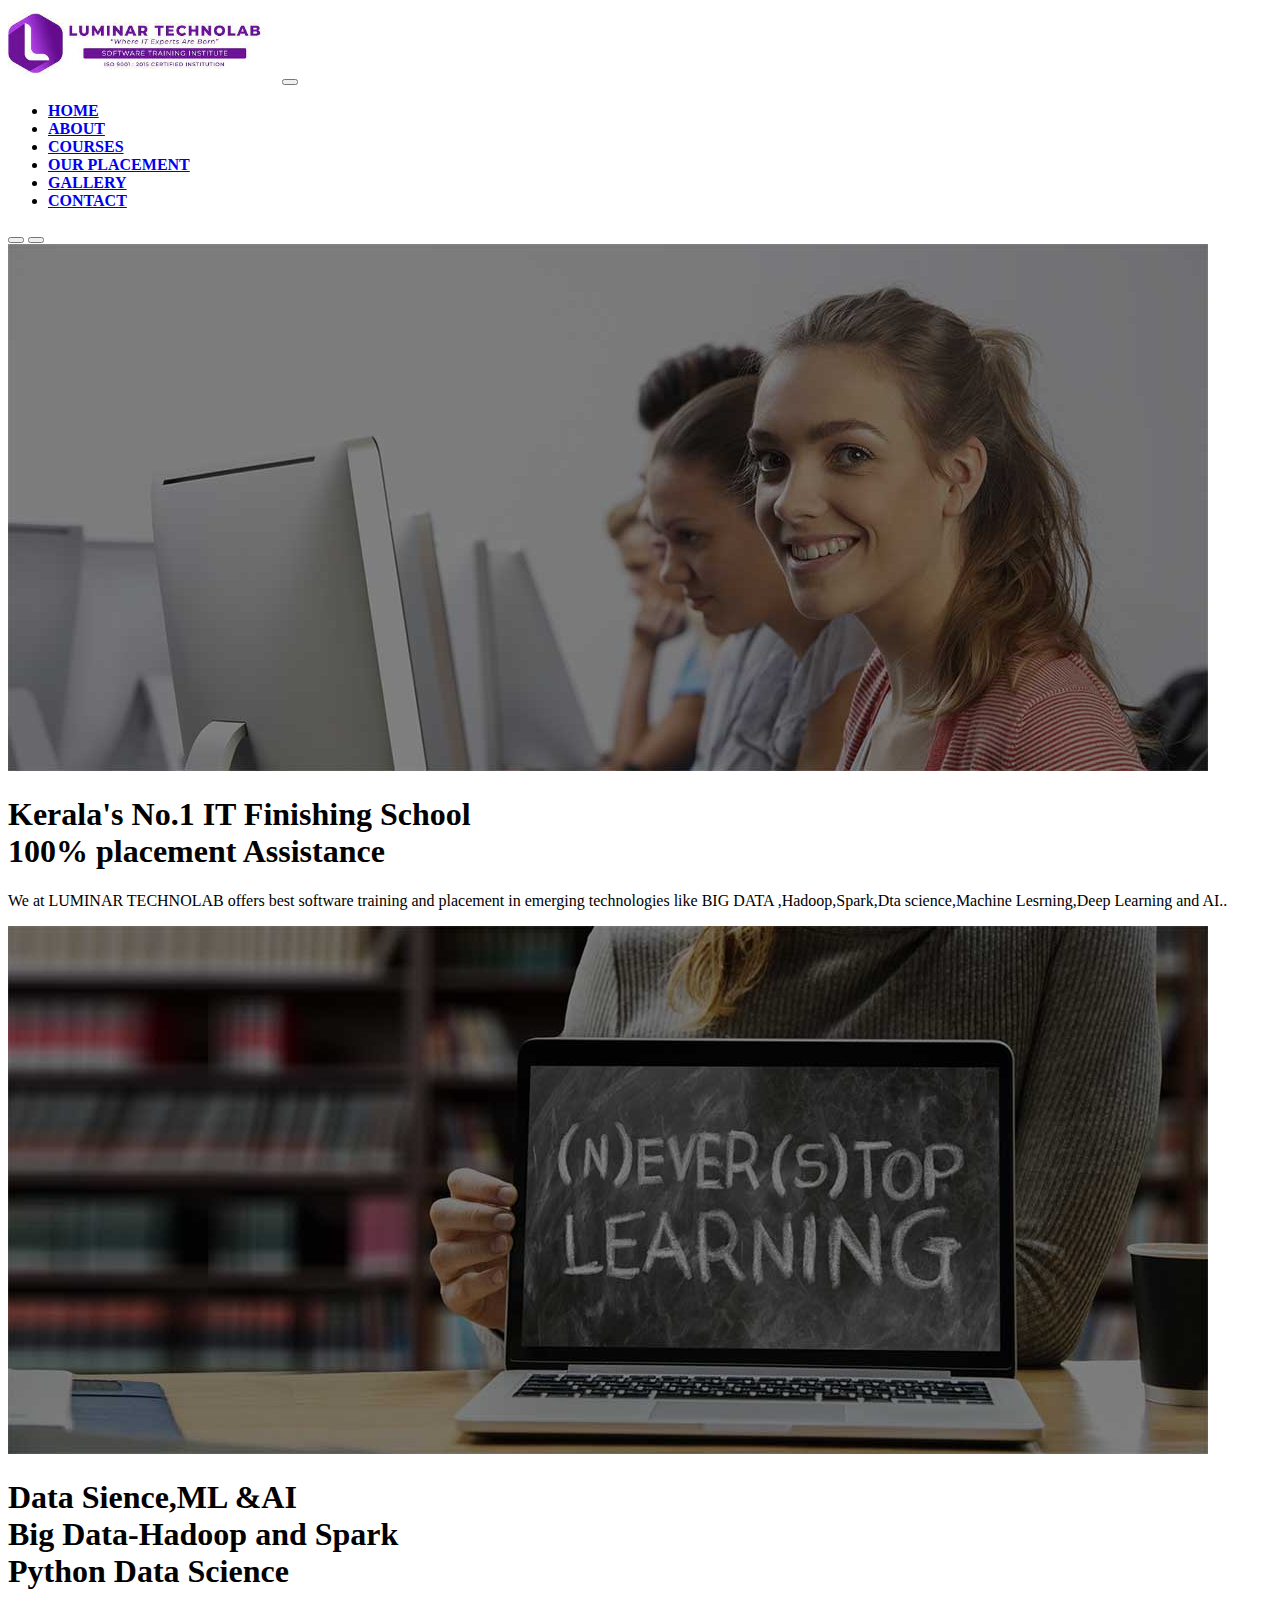
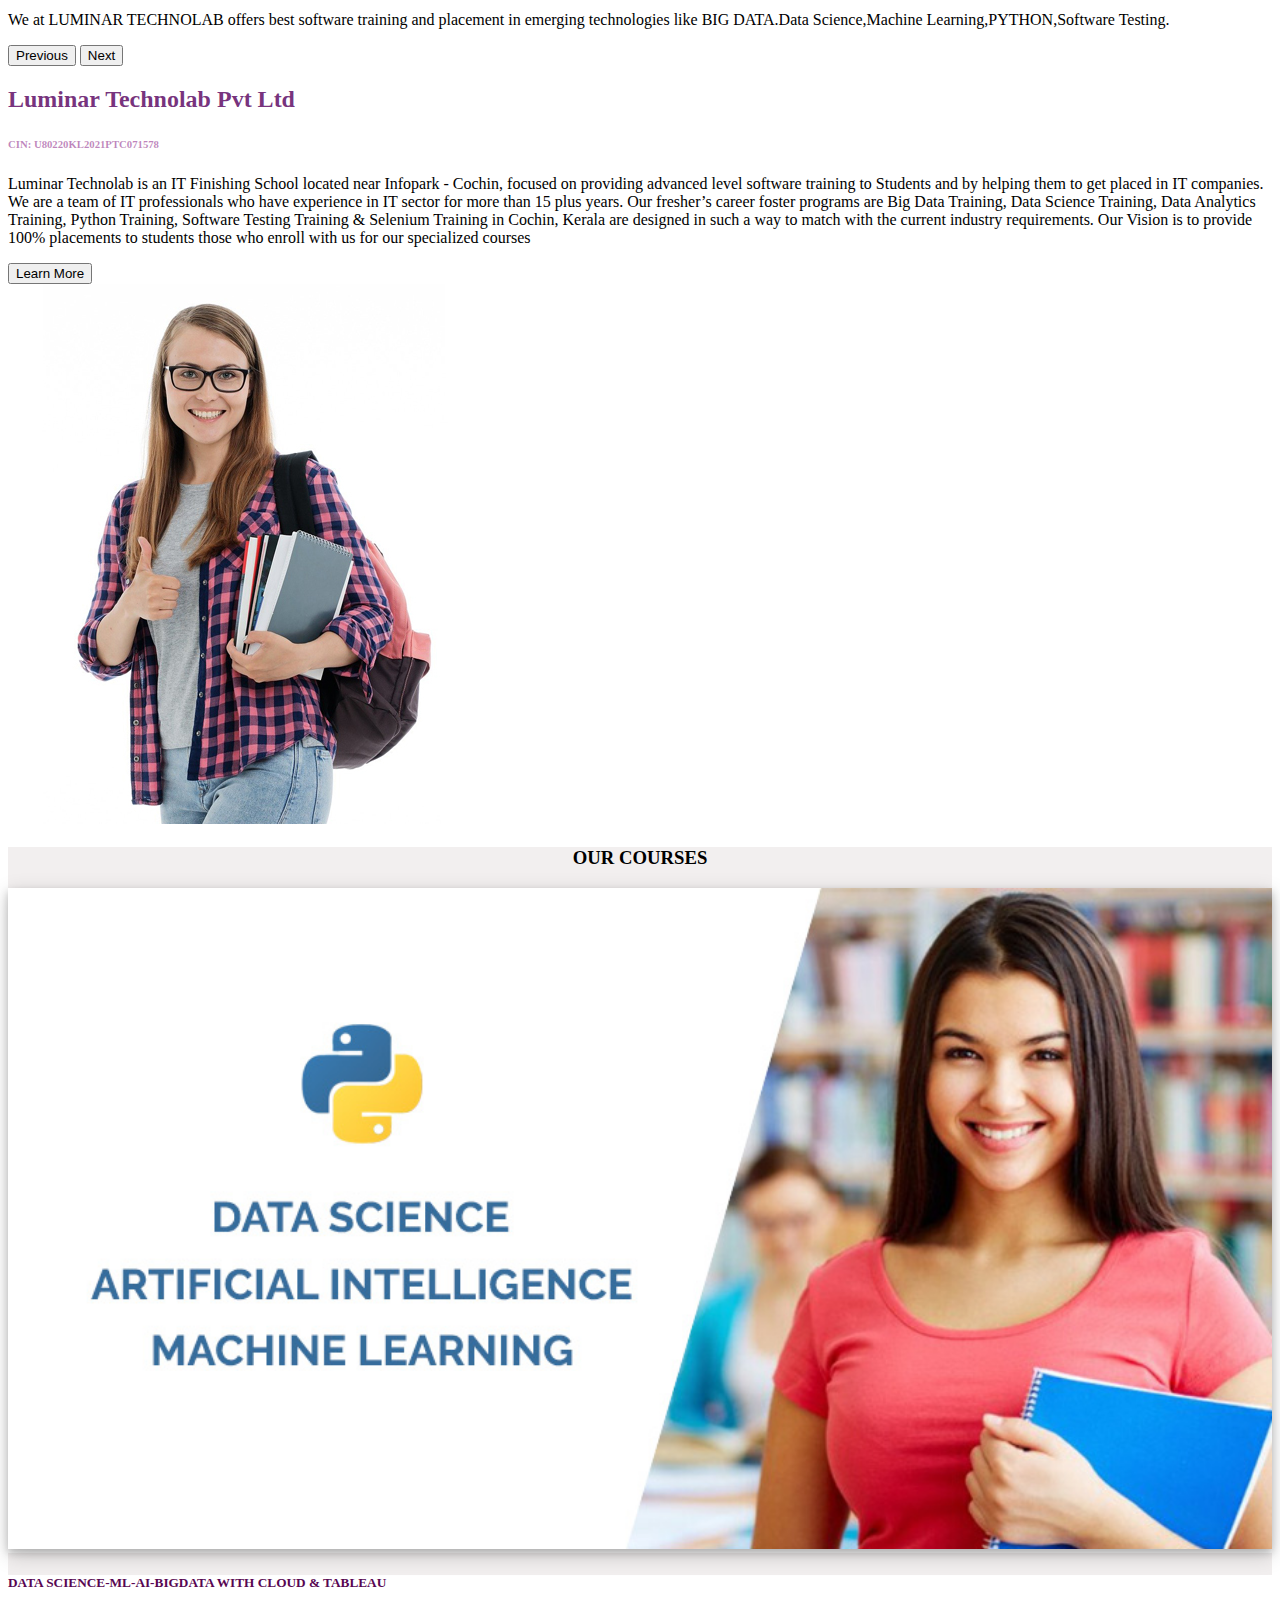
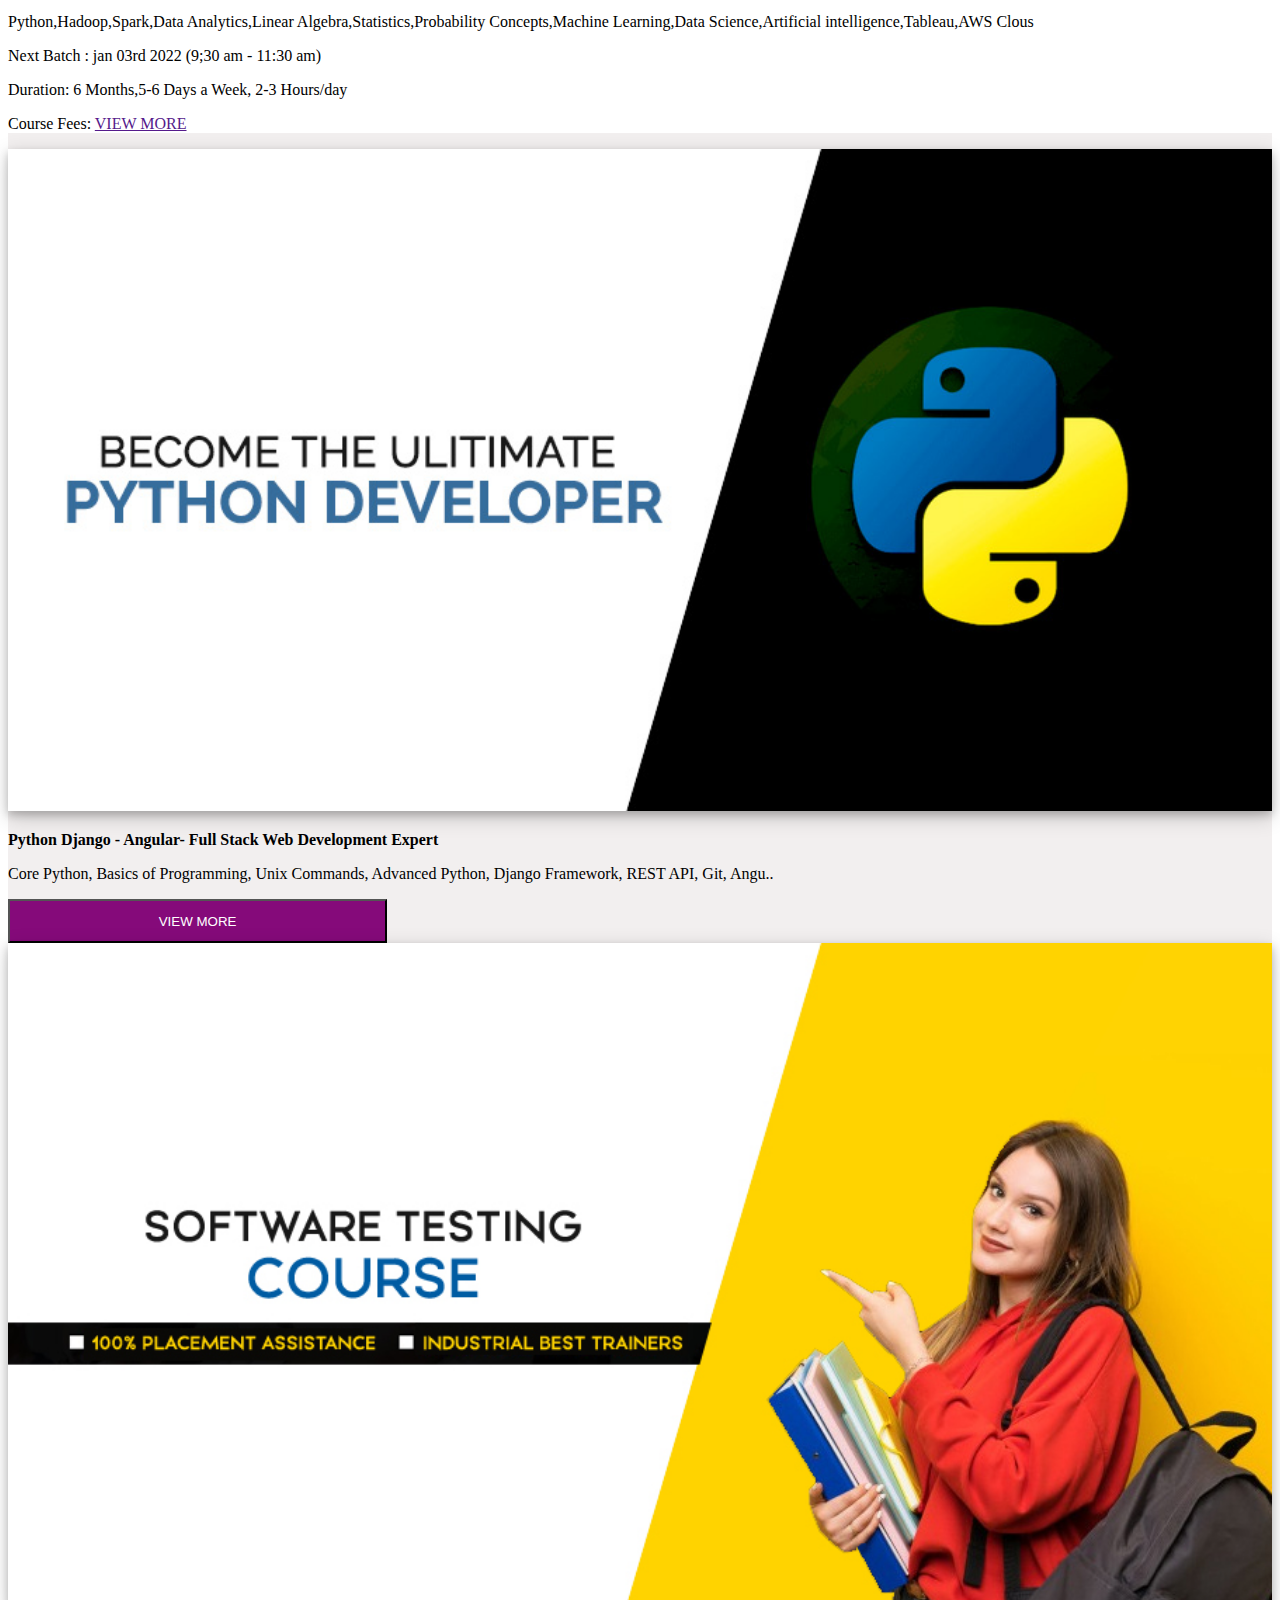
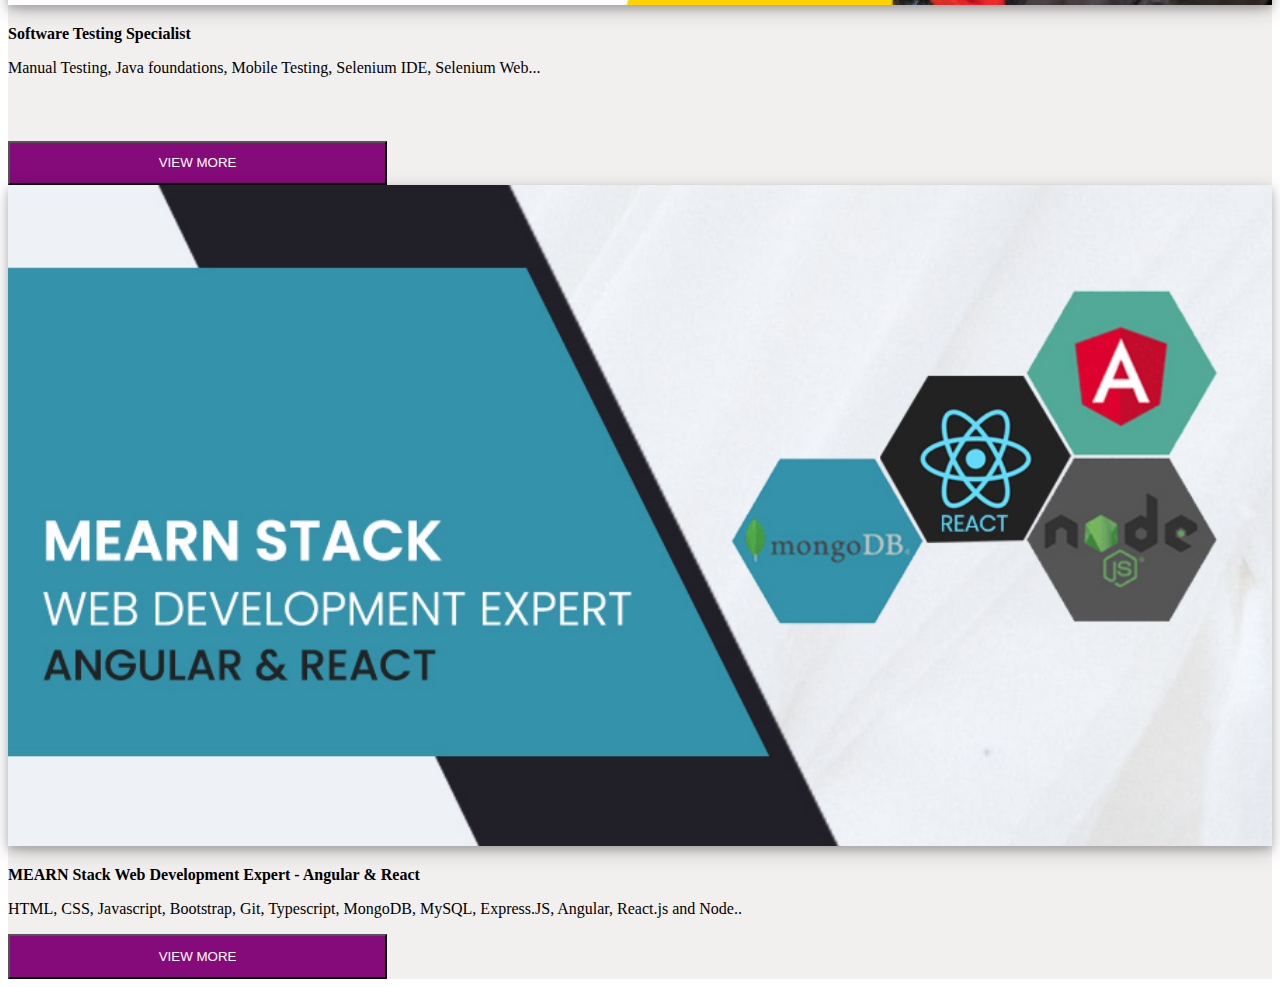
<file: index.html>
<!DOCTYPE html>
<html lang="en">

<head>
  <meta charset="UTF-8">
  <meta http-equiv="X-UA-Compatible" content="IE=edge">
  <meta name="viewport" content="width=device-width, initial-scale=1.0">
  <title>Document</title>
  <link href="https://cdn.jsdelivr.net/npm/bootstrap@5.3.0-alpha3/dist/css/bootstrap.min.css" rel="stylesheet"
    integrity="sha384-KK94CHFLLe+nY2dmCWGMq91rCGa5gtU4mk92HdvYe+M/SXH301p5ILy+dN9+nJOZ" crossorigin="anonymous">
  <script src="https://cdn.jsdelivr.net/npm/bootstrap@5.3.0-alpha3/dist/js/bootstrap.bundle.min.js"
    integrity="sha384-ENjdO4Dr2bkBIFxQpeoTz1HIcje39Wm4jDKdf19U8gI4ddQ3GYNS7NTKfAdVQSZe"
    crossorigin="anonymous"></script>
  <link rel="stylesheet" href="./lumi.css">

</head>

<body>
  <nav class="navbar navbar-expand-lg " style="background-color:white ;">
    <div class="container-fluid">
      <a class="navbar-brand" href="#"> <img src="./images/download (1).jpg" style="width:270px" alt=""></a>
      <button class="navbar-toggler" type="button" data-bs-toggle="collapse" data-bs-target="#navbarSupportedContent"
        aria-controls="navbarSupportedContent" aria-expanded="false" aria-label="Toggle navigation">
        <span class="navbar-toggler-icon"></span>
      </button>
      <div class="collapse navbar-collapse" id="navbarSupportedContent">
        <ul class="navbar-nav ms-auto mb-2 mb-lg-0">
          <li class="nav-item">
            <a class="nav-link " href="https://www.luminartechnolab.com/" aria-current="page" href="#"> <strong>
                HOME</strong></a>

          </li>
          <li class="nav-item">
            <a class="nav-link " href="https://www.luminartechnolab.com/about"><strong>ABOUT</strong></a>
          </li>
          <li class="nav-item">
            <a class="nav-link" href="https://www.luminartechnolab.com/courses"><strong>COURSES</strong></a>
          </li>
          <li class="nav-item">
            <a class="nav-link" href="https://www.luminartechnolab.com/placements"><strong>OUR PLACEMENT</strong></a>
          </li>
          <li class="nav-item">
            <a class="nav-link" href="https://www.luminartechnolab.com/gallery"><strong>GALLERY</strong></a>
          </li>
          <li class="nav-item">
            <a class="nav-link" href="https://www.luminartechnolab.com/contact"><strong>CONTACT</strong></a>
          </li>


        </ul>

      </div>
    </div>
  </nav>
  <div id="carouselExampleCaptions" class="carousel slide">
    <div class="carousel-indicators">
      <button type="button" data-bs-target="#carouselExampleCaptions" data-bs-slide-to="0" class="active"
        aria-current="true" aria-label="Slide 1"></button>
      <button type="button" data-bs-target="#carouselExampleCaptions" data-bs-slide-to="1"
        aria-label="Slide 2"></button>

    </div>
    <div class="carousel-inner">
      <div class="carousel-item active">
        <img src="./images/carousellumi.jpg " class="d-block w-100" alt="...">
        <div class="carousel-caption d-none d-md-block">
          <div class="heading">
            <h1>Kerala's No.1 IT Finishing School <br>100% placement Assistance</h1>
            <p class="p2">We at LUMINAR TECHNOLAB offers best software training and placement in emerging technologies
              like BIG DATA
              ,Hadoop,Spark,Dta science,Machine Lesrning,Deep Learning and AI..</p>
          </div>
        </div>
      </div>
      <div class="carousel-item">
        <img src="./images/luminarcarousel.jpg" class="d-block w-100" alt="...">
        <div class="carousel-caption d-none d-md-block ">
          <div class="secndhead">
            <h1>Data Sience,ML &AI <br>Big Data-Hadoop and Spark <br>Python Data Science</h1>
            <p class="p2">We at LUMINAR TECHNOLAB offers best software training and placement in emerging technologies like BIG
              DATA.Data Science,Machine Learning,PYTHON,Software Testing.</p>
          </div>
        </div>
      </div>
    </div>
    <button class="carousel-control-prev" type="button" data-bs-target="#carouselExampleCaptions" data-bs-slide="prev">
      <span class="carousel-control-prev-icon" aria-hidden="true"></span>
      <span class="visually-hidden">Previous</span>
    </button>
    <button class="carousel-control-next" type="button" data-bs-target="#carouselExampleCaptions" data-bs-slide="next">
      <span class="carousel-control-next-icon" aria-hidden="true"></span>
      <span class="visually-hidden">Next</span>
    </button>
  </div>
  <div class="container w-100">
  <div class="row  mt-5 ">
    <div class=" col-lg-6 col-sm-12 mt-5">
      <h2>Luminar Technolab Pvt Ltd</h2>
      <h6>CIN: U80220KL2021PTC071578
      </h6>
      <p>Luminar Technolab is an IT Finishing School located near Infopark - Cochin, focused on providing advanced level
        software training to Students and by helping them to get placed in IT companies. We are a team of IT
        professionals who have experience in IT sector for more than 15 plus years. Our fresher’s career foster programs
        are Big Data Training, Data Science Training, Data Analytics Training, Python Training, Software Testing
        Training & Selenium Training in Cochin, Kerala are designed in such a way to match with the current industry
        requirements. Our Vision is to provide 100% placements to students those who enroll with us for our specialized
        courses</p>
        <button>Learn More</button>
    </div>
    <div class=" col-lg-6 col-sm-12 mt-2">
      <img id="p1" src="./images/qq.jpg" alt="">
    </div>
  </div>
</div>
<div class="bck">
  <h3 class="text-center ">OUR COURSES</h3>
  <div class="container w-100">
    <div class="row">
      <div class="col-6">
        <img class="im1" src="./images/data-science-1588143159.jpg" alt="">
      </div>
      <div class="col-6">
       
      <h5 class="dat mt-3">DATA SCIENCE-ML-AI-BIGDATA WITH CLOUD & TABLEAU</h5> 
      <p>Python,Hadoop,Spark,Data Analytics,Linear Algebra,Statistics,Probability Concepts,Machine Learning,Data Science,Artificial intelligence,Tableau,AWS Clous</p>
     <p>Next Batch : jan 03rd 2022 (9;30 am - 11:30 am)</p>
     <p>Duration: 6 Months,5-6 Days a Week, 2-3 Hours/day</p>
     <P>
     Course Fees: <a href="">VIEW MORE</a>  </P>
    </div>
    </div>
  </div>

  <div class="container w-100"> 
    <div class="row ">
      <div class="col-4 mt-5 ">
        <img class="im2" src="./images/python-1588143191.jpg" alt="">
        <p class="head1  mt-4"> <strong>Python Django - Angular- Full Stack Web Development Expert </strong> </p>
        <p>Core Python, Basics of Programming, Unix Commands, Advanced Python, Django Framework, REST API, Git, Angu..</p>
        <button class="b2">VIEW MORE</button>
      </div>
      <div class="col-4 mt-5 ">
        <img class="im3" src="./images/st-1588580359.jpg" alt="">
        <p class="head2 mt-4"> <strong>Software Testing Specialist</strong> </p>
        <p>Manual Testing, Java foundations, Mobile Testing, Selenium IDE, Selenium Web...</p>
        <button class="b3">VIEW MORE</button>
      </div>
      <div class="col-4 mt-5 ">
        <img class="im4" src="./images/mongo-1623825586.jpg" alt="">
        <p class="head3 mt-4"><strong>MEARN Stack Web Development Expert - Angular & React</strong></p>
        <p>HTML, CSS, Javascript, Bootstrap, Git, Typescript, MongoDB, MySQL, Express.JS, Angular, React.js and Node..</p>
        <button class="b2">VIEW MORE</button>
      </div>
    </div>
  </div>  
  
</div>
 

</div>
</body>

</html>
</file>
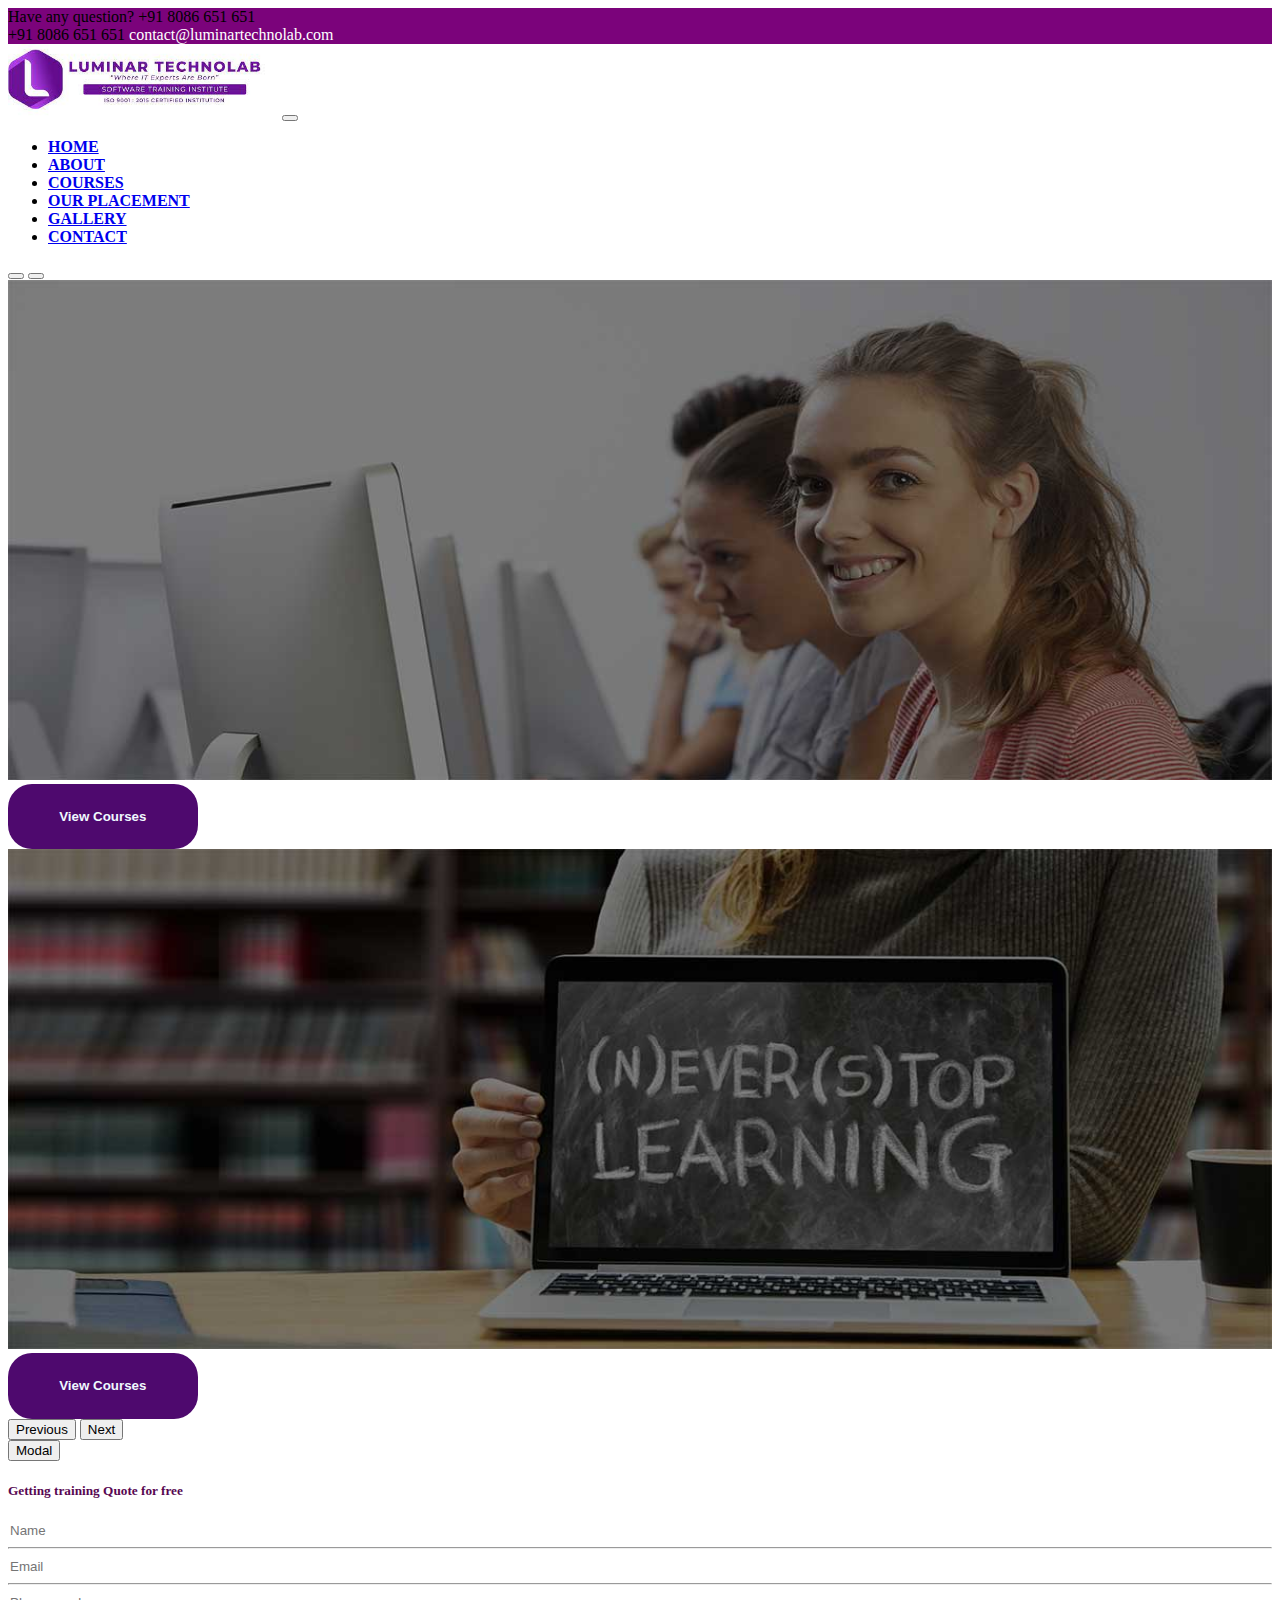
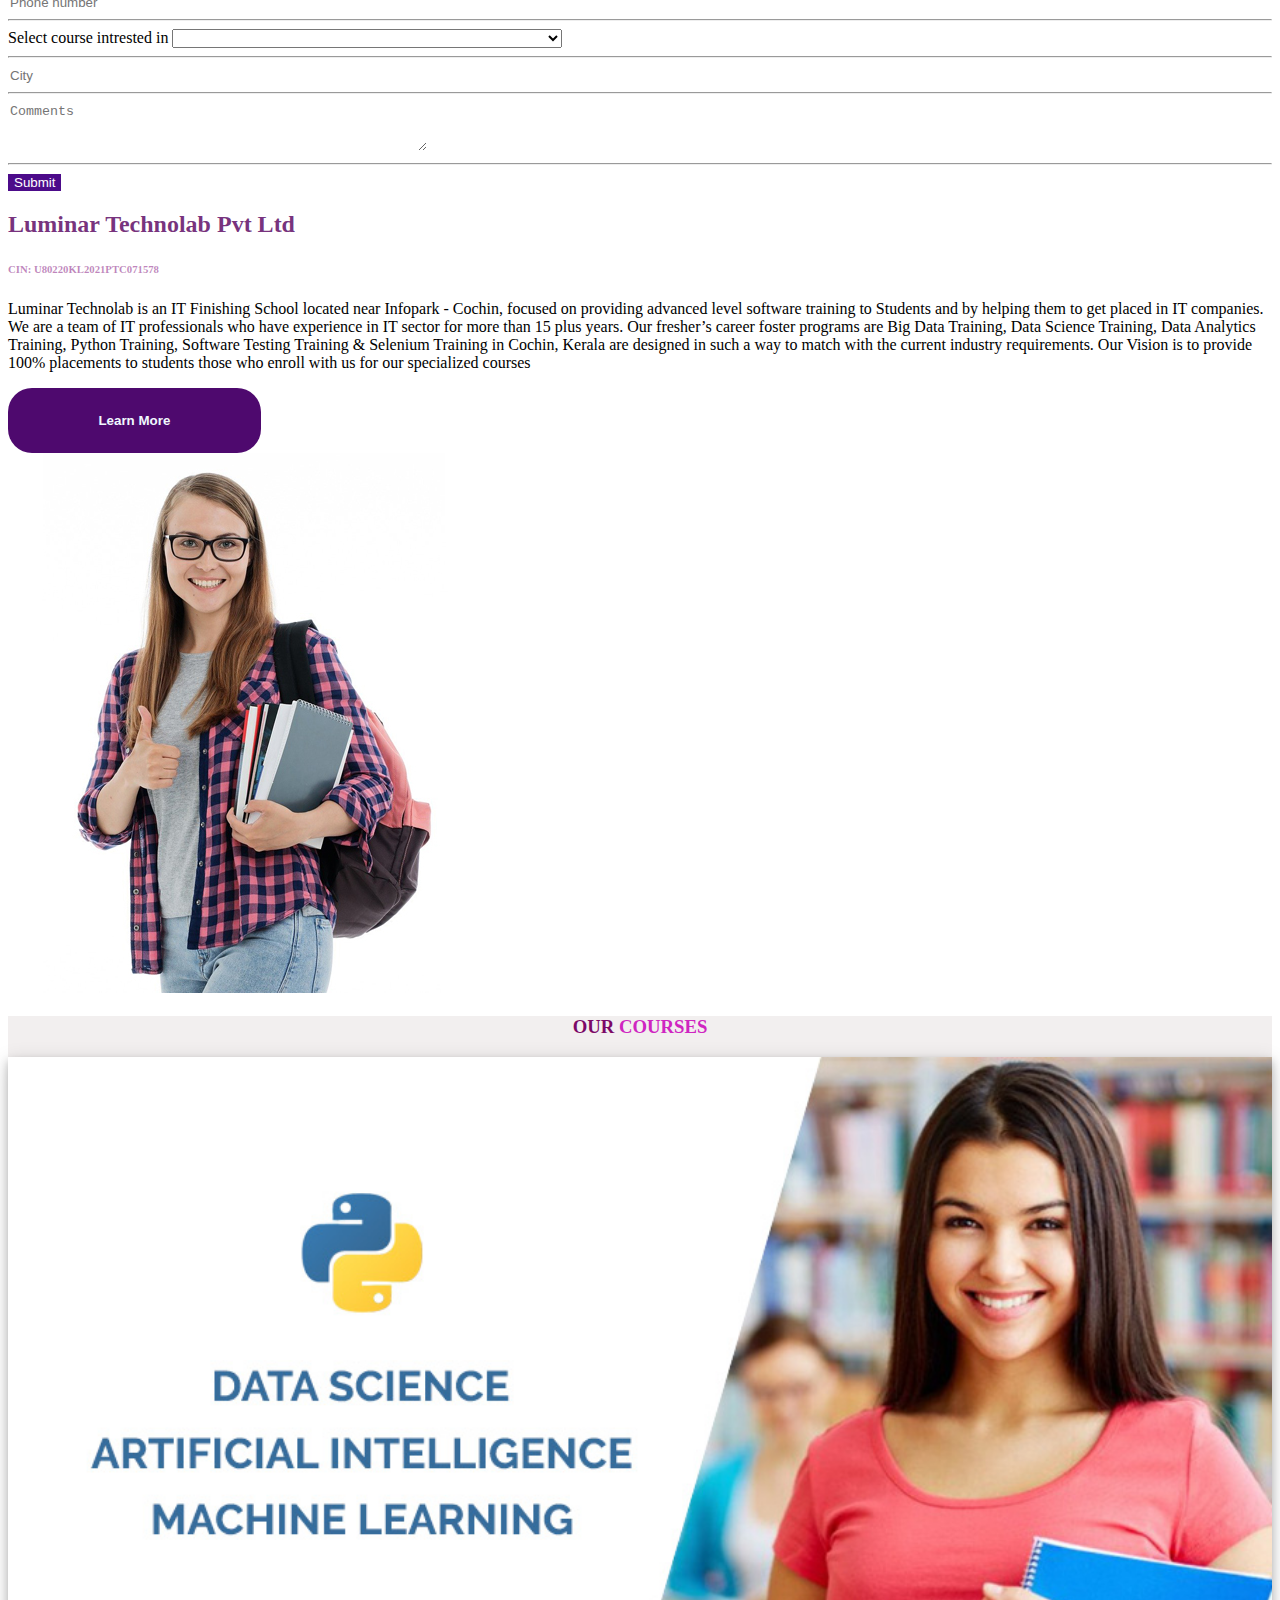
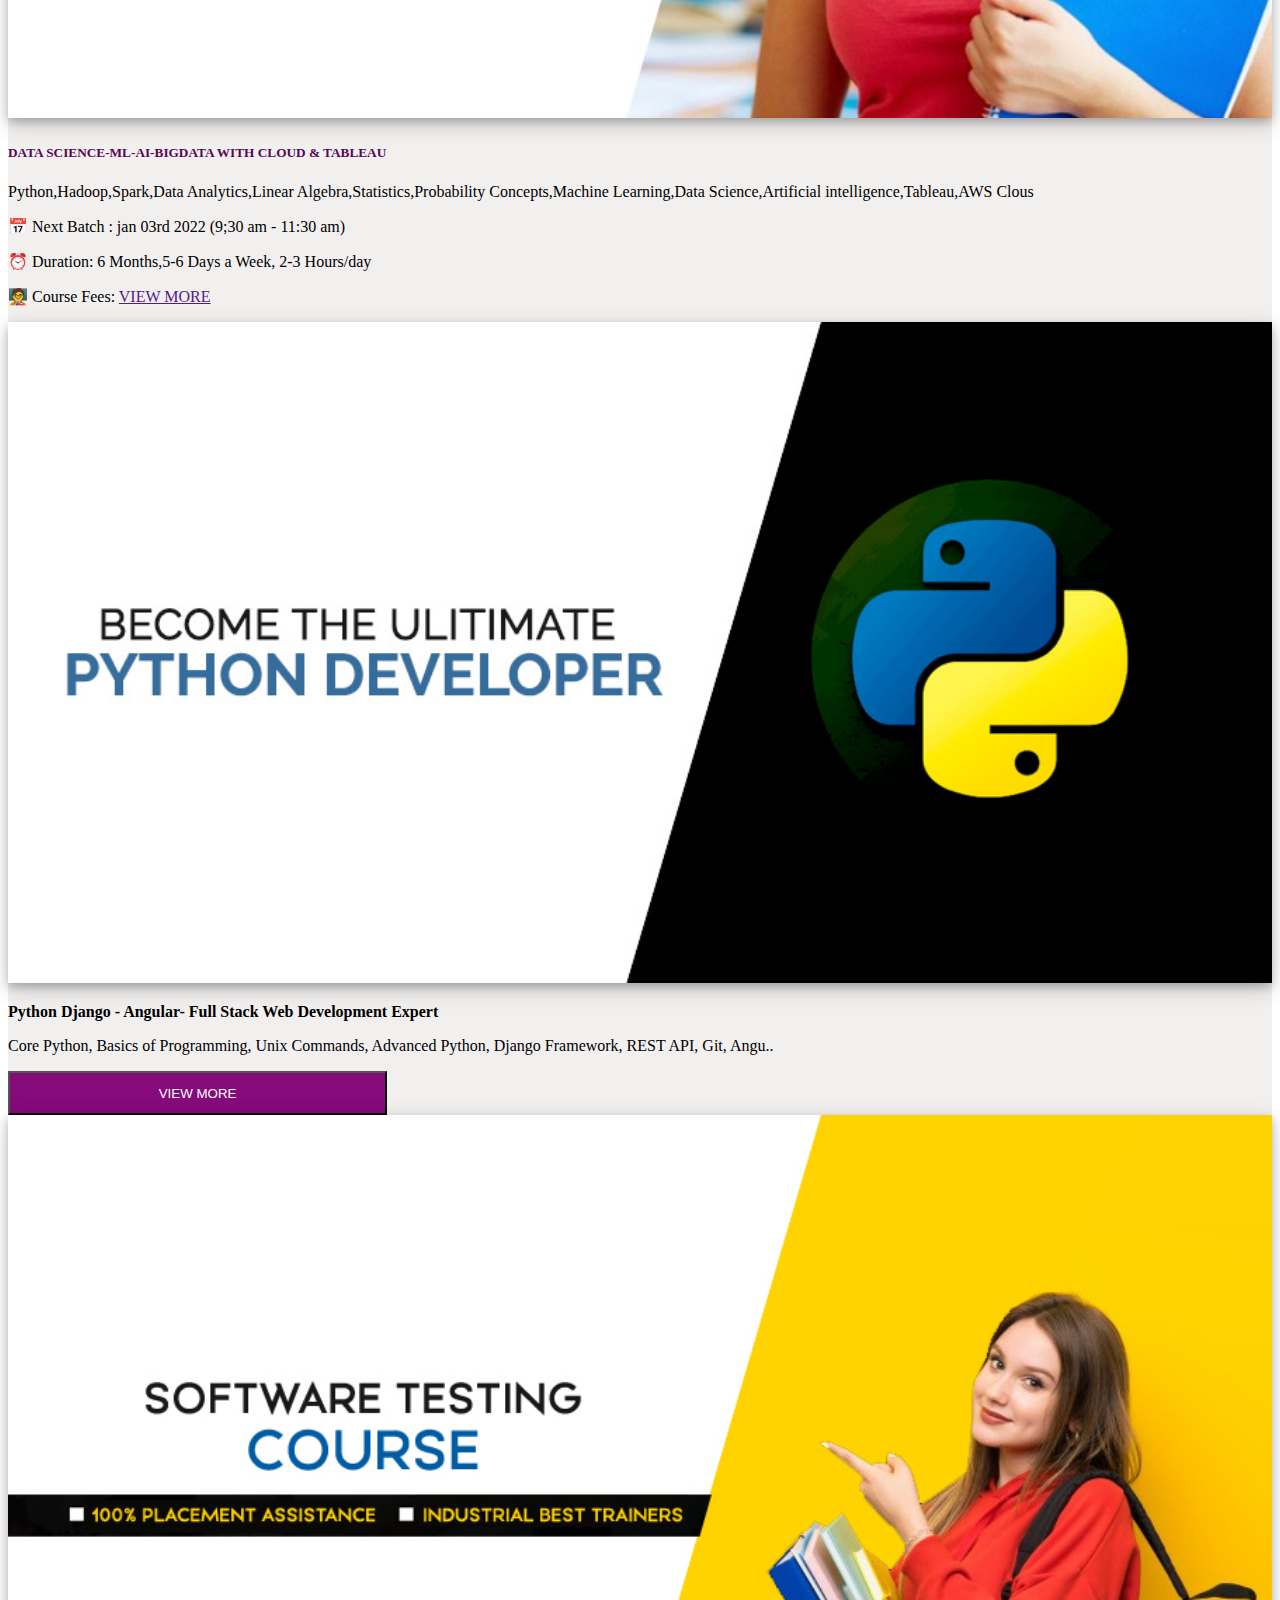
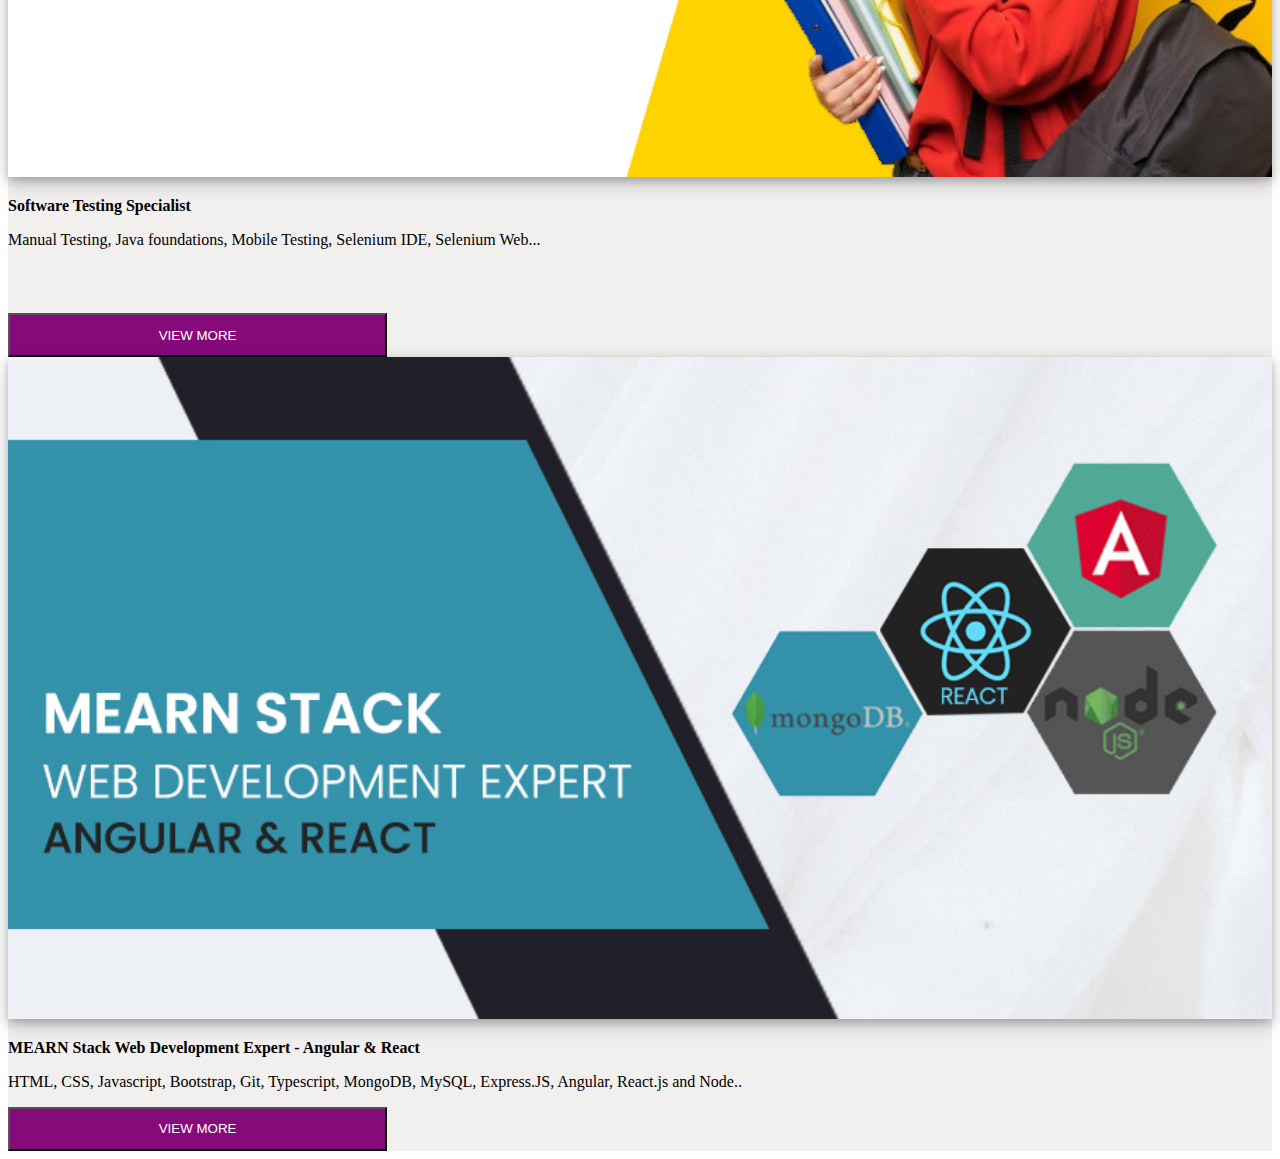
<file: navindex.html>
<!DOCTYPE html>
<html lang="en">

<head>
  <meta charset="UTF-8">
  <meta http-equiv="X-UA-Compatible" content="IE=edge">
  <meta name="viewport" content="width=device-width, initial-scale=1.0">
  <title>Document</title>
  <link href="https://cdn.jsdelivr.net/npm/bootstrap@5.3.0-alpha3/dist/css/bootstrap.min.css" rel="stylesheet"
    integrity="sha384-KK94CHFLLe+nY2dmCWGMq91rCGa5gtU4mk92HdvYe+M/SXH301p5ILy+dN9+nJOZ" crossorigin="anonymous">
  <script src="https://cdn.jsdelivr.net/npm/bootstrap@5.3.0-alpha3/dist/js/bootstrap.bundle.min.js"
    integrity="sha384-ENjdO4Dr2bkBIFxQpeoTz1HIcje39Wm4jDKdf19U8gI4ddQ3GYNS7NTKfAdVQSZe"
    crossorigin="anonymous"></script>
    <link rel="stylesheet" href="https://cdnjs.cloudflare.com/ajax/libs/font-awesome/6.4.0/css/all.min.css" integrity="sha512-iecdLmaskl7CVkqkXNQ/ZH/XLlvWZOJyj7Yy7tcenmpD1ypASozpmT/E0iPtmFIB46ZmdtAc9eNBvH0H/ZpiBw==" crossorigin="anonymous" referrerpolicy="no-referrer" />
  <link rel="stylesheet" href="./lumi.css">

</head>

<body>
  <div style="background-color: rgb(123, 3, 123); ">
    <div class="header-top">
      <div class="container">
        <div class="row">
          <div class="col-lg-7 col-md-6 col-sm-12 pe-5 text-white">Have any question? <i class="fa-solid fa-phone" style="color: #1d1d47;"></i> +91 8086 651 651</div>
          <div class="col-lg-5 col-md-6 col-sm-12 ps-5 text-white"> <i class="fa-solid fa-phone" style="color: #1d1d47;"></i>+91 8086 651 651 <a href="#"
              style="text-decoration: none; color: white;"><i class="fa-solid fa-envelope" style="color: #ffffff;"></i>contact@luminartechnolab.com</a></div>
        </div>
      </div>
    </div>
  </div>

  <nav class="navbar navbar-expand-lg sticky-top " style="background-color:white ;">
    <div class="container-fluid">
      <a class="navbar-brand" href="#"> <img src="./images/download (1).jpg" style="width:270px" alt=""></a>
      <button class="navbar-toggler" type="button" data-bs-toggle="collapse" data-bs-target="#navbarSupportedContent"
        aria-controls="navbarSupportedContent" aria-expanded="false" aria-label="Toggle navigation">
        <span class="navbar-toggler-icon"></span>
      </button>
      <div class="collapse navbar-collapse" id="navbarSupportedContent">
        <ul class="navbar-nav ms-auto mb-2 mb-lg-0">
          <li class="nav-item">
            <a class="nav-link " href="https://www.luminartechnolab.com/" aria-current="page" href="#"> <strong>
                HOME</strong></a>

          </li>
          <li class="nav-item">
            <a class="nav-link " href="https://www.luminartechnolab.com/about"><strong>ABOUT</strong></a>
          </li>
          <li class="nav-item">
            <a class="nav-link" href="https://www.luminartechnolab.com/courses"><strong>COURSES</strong></a>
          </li>
          <li class="nav-item">
            <a class="nav-link" href="https://www.luminartechnolab.com/placements"><strong>OUR PLACEMENT</strong></a>
          </li>
          <li class="nav-item">
            <a class="nav-link" href="https://www.luminartechnolab.com/gallery"><strong>GALLERY</strong></a>
          </li>
          <li class="nav-item">
            <a class="nav-link" href="https://www.luminartechnolab.com/contact"><strong>CONTACT</strong></a>
          </li>


        </ul>

      </div>
    </div>
  </nav>
  <div id="carouselExampleCaptions" class="carousel slide">
    <div class="carousel-indicators">
      <button type="button" data-bs-target="#carouselExampleCaptions" data-bs-slide-to="0" class="active"
        aria-current="true" aria-label="Slide 1"></button>
      <button type="button" data-bs-target="#carouselExampleCaptions" data-bs-slide-to="1"
        aria-label="Slide 2"></button>

    </div>
    <div class="carousel-inner">
      <div class="carousel-item active">
        <img class="lm1" src="./images/carousellumi.jpg " class="d-block w-100" alt="...">
        <div class="carousel-caption d-none d-md-block">
          <div class="hh1">
            <h1>Kerala's No.1 IT Finishing School <br>100% placement Assistance</h1>
            <p class="pp1"> We at LUMINAR TECHNOLAB offers best software training and placement in emerging technologies like BIG
              DATA.Data Science,Machine Learning,PYTHON,Software Testing</p>
          </div>
          <button class="l2">View Courses</button>
        </div>
      </div>
      <div class="carousel-item">
        <img class="lm1" src="./images/luminarcarousel.jpg" class="d-block w-100" alt="...">
        <div class="carousel-caption d-none d-md-block ">
          <div class="hh2">
            <h1 id="hh2">Data Sience,ML &AI Big Data-Hadoop and Spark Python Data Science</h1>
            <p class="pp2">We at LUMINAR TECHNOLAB offers best software training and placement in emerging technologies
              like BIG DATA,Hadoop,Spark,Dta science,Machine Lesrning,Deep Learning and AI...</p>
          </div>
          <button class="l2">View Courses</button>
        </div>
      </div>
    </div>
    <button class="carousel-control-prev" type="button" data-bs-target="#carouselExampleCaptions" data-bs-slide="prev">
      <span class="carousel-control-prev-icon" aria-hidden="true"></span>
      <span class="visually-hidden">Previous</span>
    </button>
    <button class="carousel-control-next" type="button" data-bs-target="#carouselExampleCaptions" data-bs-slide="next">
      <span class="carousel-control-next-icon" aria-hidden="true"></span>
      <span class="visually-hidden">Next</span>
    </button>
    
  </div>
  <button type="button" class="btn btn-primary" data-bs-toggle="modal" data-bs-target="#exampleModal">
    Modal
  </button>
    <!-- Modal -->
<div class="modal fade" id="exampleModal" tabindex="-1" aria-labelledby="exampleModalLabel" aria-hidden="true">
  <div class="modal-dialog">
    <div class="modal-content">
      
      <div class="modal-body">
        <h5><b>Getting training Quote for free</b></h5>
        <form action="">
          <input type="text" placeholder="Name" style="border: none;">
          <hr>
          <input type="text" placeholder="Email" style="border: none;">
          <hr>
          <input type="number" placeholder="Phone number" style="border: none;">
          <hr>
          <label for="">Select course intrested in</label>
          <select name="" id="">
            <option value="Select course intrested in"></option>
            <option value="DS">Data Science - ML - AI - Big Data with Cloud</option>
            <option value="Python">Python Django - Angular- Full Stack Web Development Expert</option>
            <option>MEARN Stack Web Development Expert - Angular  React</option>
            <option>Business Analytics - Power BI  Tableau</option>
            <option value="Sotfware Testing">Software Testing Specialist</option>
            <option>Android Developer Expert Training In Kochi- Flutter</option>
          </select>
          <hr>
          <input type="text" placeholder="City" style="border: none;">
          <hr>
          <textarea name="" id="" cols="50" rows="3" placeholder="Comments" style="border: none;"></textarea>
          <hr>
          <button style="background-color: rgb(76, 11, 138); color: #fff; border: none;">Submit</button>
        </form>
      </div>
         
    </div>
  </div>
</div>
 
  <div class="container w-100">
  <div class="row  mt-5 ">
    <div class=" col-lg-6 col-sm-12 mt-5">
      <h2>Luminar Technolab Pvt Ltd</h2>
      <h6>CIN: U80220KL2021PTC071578
      </h6>
      <p>Luminar Technolab is an IT Finishing School located near Infopark - Cochin, focused on providing advanced level
        software training to Students and by helping them to get placed in IT companies. We are a team of IT
        professionals who have experience in IT sector for more than 15 plus years. Our fresher’s career foster programs
        are Big Data Training, Data Science Training, Data Analytics Training, Python Training, Software Testing
        Training & Selenium Training in Cochin, Kerala are designed in such a way to match with the current industry
        requirements. Our Vision is to provide 100% placements to students those who enroll with us for our specialized
        courses</p>
        <button class="l1">Learn More</button>
    </div>
  
    <div class=" col-lg-6 col-sm-12 mt-2">
      <img id="p1" src="./images/qq.jpg" alt="">
    </div>
  </div>
</div>
<div class="bck">
  <h3 style="color:rgb(124, 8, 103)">OUR <span style="color:rgb(207, 37, 193) "> COURSES</span> </h3>
  <div class="container w-100">
    <div class="row" id="r1">
      <div class="col-lg-6 col-md-12">
        <img class="im1" src="./images/data-science-1588143159.jpg" alt="">
      </div>
      <div class="col-lg-6 col-md-12">
       
      <h5 class="dat mt-3">DATA SCIENCE-ML-AI-BIGDATA WITH CLOUD & TABLEAU</h5> 
      <p>Python,Hadoop,Spark,Data Analytics,Linear Algebra,Statistics,Probability Concepts,Machine Learning,Data Science,Artificial intelligence,Tableau,AWS Clous</p>
     <p>📅 Next Batch : jan 03rd 2022 (9;30 am - 11:30 am)</p>
     <p>⏰ Duration: 6 Months,5-6 Days a Week, 2-3 Hours/day</p>
     <P>🧑‍🏫 Course Fees: <a href="">VIEW MORE</a>  </P>
    </div>
    </div>
  </div>

  <div class="container w-100"> 
    <div class="row " >
      <div class="col-lg-4 col-md-6 col-sm-12 mt-5 ">
        <div class="card">
        <img class="im2" src="./images/python-1588143191.jpg" alt="">
        <p class="head1  mt-4 text-center"> <strong>Python Django - Angular- Full Stack Web Development Expert </strong> </p>
        <p class="pa3 ms-2">Core Python, Basics of Programming, Unix Commands, Advanced Python, Django Framework, REST API, Git, Angu..</p>
        <button class="b2 ms-2">VIEW MORE</button>
      </div>
    </div>
      <div class="col-lg-4 col-md-6 col-sm-12 mt-5 ">
        <div class="card">
        <img class="im3" src="./images/st-1588580359.jpg" alt="">
        <p class="head2 mt-4 text-center"> <strong>Software Testing Specialist</strong> </p>
        <p class="pa3 ms-2">Manual Testing, Java foundations, Mobile Testing, Selenium IDE, Selenium Web...</p>
        <button class="b3 ms-2">VIEW MORE</button>
      </div>
    </div>
      <div class="col-lg-4 col-md-6 col-sm-12 mt-5 ">
        <div class="card">
        <img class="im4" src="./images/mongo-1623825586.jpg" alt="">
        <p class="head3 mt-4 text-center"><strong>MEARN Stack Web Development Expert - Angular & React</strong></p>
        <p class="pa3 ms-2" >HTML, CSS, Javascript, Bootstrap, Git, Typescript, MongoDB, MySQL, Express.JS, Angular, React.js and Node..</p>
        <button class="b2 ms-2">VIEW MORE</button>
      </div>
    </div>
    </div>
  </div>  
</div>

 

</div>
</body>

</html>
</file>
<file: lumi.css>
/*
.heading {
    margin-left: -65px;
    top:300px
   position: absolute;
   width: 600px;
    

}
.secndhead {
    margin-left:-50px;
    top:-368px;
    position: absolute;
    width: 700px;
    
}*/





h2{
    color: rgba(89, 5, 97, 0.829);
}
h6{
    color: rgba(129, 12, 123, 0.514);
}
button{
    
}
.im1{
    width:100%;
    box-shadow: 0 4px 8px 0 rgba(0, 0, 0, 0.2), 0 6px 20px 0 rgba(0, 0, 0, 0.19);
}
h5{
    color: rgb(88, 7, 82);
}
h3{
    
}
.im2{
    width: 100%;
    box-shadow: 0 4px 8px 0 rgba(0, 0, 0, 0.2), 0 6px 20px 0 rgba(0, 0, 0, 0.19);
}
.im4{
    width: 100%;
    box-shadow: 0 4px 8px 0 rgba(0, 0, 0, 0.2), 0 6px 20px 0 rgba(0, 0, 0, 0.19);
}
.im3{
width: 100%;
box-shadow: 0 4px 8px 0 rgba(0, 0, 0, 0.2), 0 6px 20px 0 rgba(0, 0, 0, 0.19);
}
.bck{
    background-color: rgba(212, 201, 201, 0.295);
}.col-6{
    background-color: white;
}
.b2{
    background-color: rgb(133, 10, 122);
    width: 30%;
    padding: 1%;
    color: white;
}
.b3{
    background-color:rgb(133, 10, 122);
    width: 30%;
    padding: 1%;
    margin-top: 48px;
    color: white;
}
h3{
    text-align: center;
}
.l1{
   
        background-color: rgb(78, 9, 110);
        width: 20%;
        font-weight: bolder;
        border:rgb(103, 13, 145) ;
        border-radius: 24px;
        padding: 2%;
        color: aliceblue;
        position: sticky;
        top: 10px;
        
}
.l2{
   
    background-color: rgb(78, 9, 110);
    width: 15%;
    font-weight: bolder;
    border:rgb(103, 13, 145) ;
    border-radius: 24px;
    padding: 2%;
    color: aliceblue;
    position: sticky;
    top: 10px;
    
}
.lm1{
    height: 500px;
    width: 100%;
}
#r1:hover{
    box-shadow: 0 0 10px rgba(0,0,0,0.6);
    -moz-box-shadow: 0 0 10px rgba(0,0,0,0.6);
    -webkit-box-shadow: 0 0 10px rgba(0,0,0,0.6);
    -o-box-shadow: 0 0 10px rgba(0,0,0,0.6);
      scale: 1.01;
  }
  #top1{
    height: 2.5px;
  }
.hh1 h1{
    margin-left: -60px;
    font-size: 50px;
    position: absolute;
    top: -294px;
    text-align: start;   
}
.hh1{
    width: 550px;
}
.hh1 p{
    text-align: start;
}
.pp1{
    text-align: start;
    position: absolute;
    top: -148px;
    left: -50px;
  } 
  .hh2 h1{
    margin-left: -60px;
    font-size: 50px;
    position: absolute;
    top: -306px;
    text-align: start;
  }
  .pp2
{
  text-align: start;
  position: absolute;
  top: -178px;
  left: -55px;
}
.card:hover{
    box-shadow: 0 0 10px rgba(0,0,0,0.6);
    -moz-box-shadow: 0 0 10px rgba(0,0,0,0.6);
    -webkit-box-shadow: 0 0 10px rgba(0,0,0,0.6);
    -o-box-shadow: 0 0 10px rgba(0,0,0,0.6);
      scale: 1.01;
  }

 .head3{
    
 }
 @media(max-width:800px){
    .carousel-caption h1{
        font-size: 30px;
        width: 100%;
    }
    .carousel-caption button{
        height: 40px;
        width:70;
        margin: 0;
    }
    .carousel-caption p{
        font-size: 12px;
    }

}
@media (max-width: 768px){
    .header-top .col-lg-7, .header-top .col-lg-5 {
        text-align: center;
    }
    }
    @media(max-width: 400px){
      .row button{
        height: 20px;
        width: 5;
        margin: 0;
        /* font-size: 10px;
        border-radius: 50%; */
      
      }
    }
</file>
